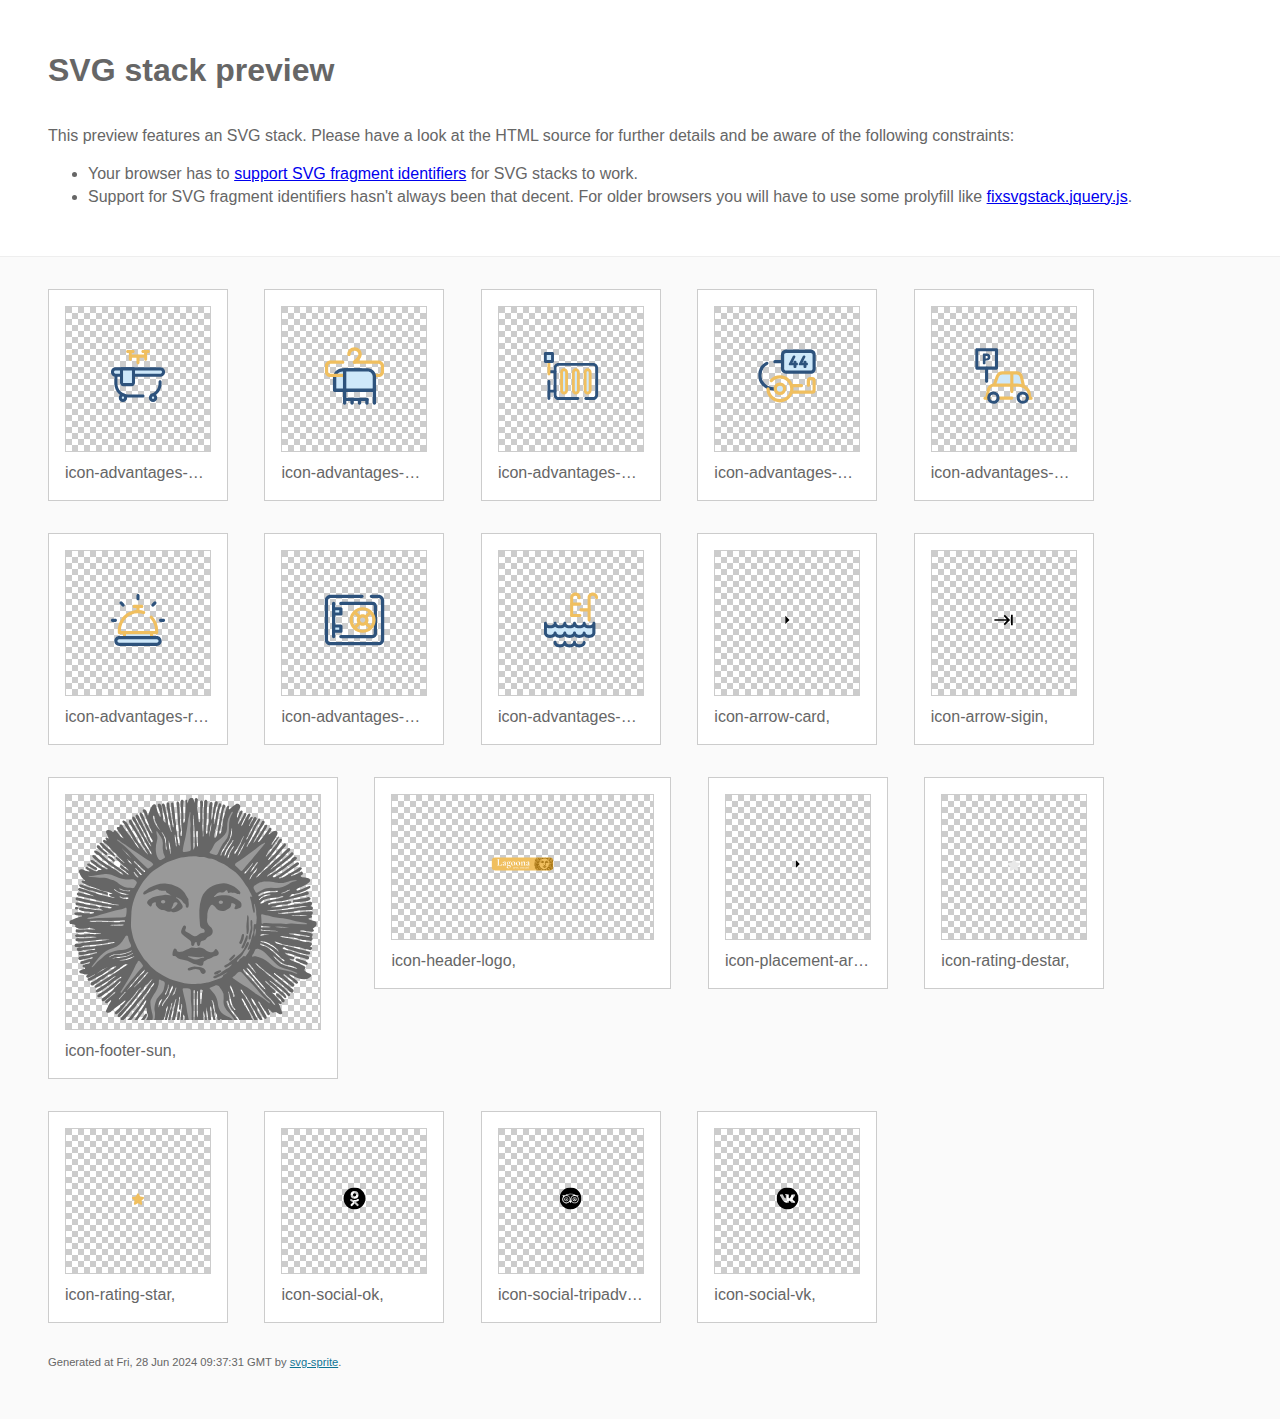
<file: assets/images/sprite.stack.html>
<!doctype html>
<html lang="en">
    <head>
        <meta charset="utf-8">
        <title>SVG stack preview | svg-sprite</title>
        <style>
            body {
                padding: 0;
                margin: 0;
                color: #666;
                background: #fafafa;
                font-family: Arial, Helvetica, sans-serif;
                font-size: 1em;
                line-height: 1.4;
            }

            header {
                display: block;
                padding: 3em 3em 2em;
                background-color: #fff;
            }

            header p {
                margin: 2em 0 0;
            }

            section {
                border-top: 1px solid #eee;
                padding: 2em 3em 0;
            }

            section ul {
                margin: 0;
                padding: 0;
            }

            section li {
                display: inline-block;
                background-color: #fff;
                position: relative;
                margin: 0 2em 2em 0;
                vertical-align: top;
                border: 1px solid #ccc;
                padding: 1em 1em 3em;
                cursor: default;
            }

            .icon-box {
                margin: 0;
                width: 144px;
                height: 144px;
                position: relative;
                background: #ccc url("data:image/svg+xml,%3Csvg xmlns='http://www.w3.org/2000/svg' width='12' height='12'%3E%3Cpath fill='%23fff' d='M6 0h6v6H6zM0 6h6v6H0z'/%3E%3C/svg%3E") top left repeat;
                border: 1px solid #ccc;
                display: table-cell;
                vertical-align: middle;
                text-align: center;
            }

            .icon {
                display: inline-block;
            }

            h1 {
                margin-top: 0;
            }

            h2 {
                margin: 0;
                padding: 0;
                font-size: 1em;
                font-weight: 400;
                white-space: nowrap;
                overflow: hidden;
                text-overflow: ellipsis;
                position: absolute;
                left: 1em;
                right: 1em;
                bottom: 1em;
            }

            footer {
                display: block;
                margin: 0;
                padding: 0 3em 3em;
            }

            footer p {
                margin: 0;
                font-size: .7em;
            }

            footer a {
                color: #0f7595;
                margin-left: 0;
            }
        </style>

<!--
Sprite shape dimensions
====================================================================================================
You will need to set the sprite shape dimensions via CSS when you use them as stack SVGs, otherwise
they would become a huge 100% in size. You may use the following dimension classes for doing so.
They might well be outsourced to an external stylesheet of course.
-->

<style>
 .svg-icon-advantages-bathtub-dims { width: 64px; height: 66px; }
 .svg-icon-advantages-hanger-dims { width: 67px; height: 66px; }
 .svg-icon-advantages-heating-dims { width: 64px; height: 66px; }
 .svg-icon-advantages-hotel-key-dims { width: 66px; height: 66px; }
 .svg-icon-advantages-parking-dims { width: 66px; height: 66px; }
 .svg-icon-advantages-reception-dims { width: 64px; height: 66px; }
 .svg-icon-advantages-security-box-dims { width: 67px; height: 66px; }
 .svg-icon-advantages-swimming-pool-dims { width: 64px; height: 66px; }
 .svg-icon-arrow-card-dims { width: 11px; height: 18px; }
 .svg-icon-arrow-sigin-dims { width: 24px; height: 24px; }
 .svg-icon-footer-sun-dims { width: 254px; height: 228px; }
 .svg-icon-header-logo-dims { width: 261px; height: 54px; }
 .svg-icon-placement-arrow-dims { width: 10px; height: 18px; }
 .svg-icon-rating-destar-dims { width: 14px; height: 14px; }
 .svg-icon-rating-star-dims { width: 14px; height: 14px; }
 .svg-icon-social-ok-dims { width: 25px; height: 25px; }
 .svg-icon-social-tripadvisor-dims { width: 25px; height: 25px; }
 .svg-icon-social-vk-dims { width: 25px; height: 25px; }
</style>

<!--
====================================================================================================
-->

    </head>
    <body>
        <header>
            <h1>SVG stack preview</h1>
            <p>This preview features an SVG stack. Please have a look at the HTML source for further details and be aware of the following constraints:</p>
            <ul>
                <li>Your browser has to <a href="https://caniuse.com/svg-fragment" target="_blank" rel="noopener noreferrer">support SVG fragment identifiers</a> for SVG stacks to work.</li>
                <li>Support for SVG fragment identifiers hasn't always been that decent. For older browsers you will have to use some prolyfill like <a href="https://github.com/preciousforever/SVG-Stacker/blob/master/fixsvgstack.jquery.js" target="_blank" rel="noopener noreferrer">fixsvgstack.jquery.js</a>.</li>
            </ul>
        </header>
        <section>

<!--
SVG stack
====================================================================================================
These SVG images make use of fragment identifiers (IDs) to reference certain portions of the
external sprite. By default, all shapes inside the sprite are hidden by CSS. The `:target` pseudo
selector is used to show the very shape that is referenced by the fragment identifier.
-->

            <ul>

             <li title="icon-advantages-bathtub">
                    <div class="icon-box">
                        <img src="sprite.svg#icon-advantages-bathtub" class="svg-icon-advantages-bathtub-dims" alt="icon-advantages-bathtub">
                    </div>
                    <h2>icon-advantages-bathtub, </h2>
                </li>
             <li title="icon-advantages-hanger">
                    <div class="icon-box">
                        <img src="sprite.svg#icon-advantages-hanger" class="svg-icon-advantages-hanger-dims" alt="icon-advantages-hanger">
                    </div>
                    <h2>icon-advantages-hanger, </h2>
                </li>
             <li title="icon-advantages-heating">
                    <div class="icon-box">
                        <img src="sprite.svg#icon-advantages-heating" class="svg-icon-advantages-heating-dims" alt="icon-advantages-heating">
                    </div>
                    <h2>icon-advantages-heating, </h2>
                </li>
             <li title="icon-advantages-hotel-key">
                    <div class="icon-box">
                        <img src="sprite.svg#icon-advantages-hotel-key" class="svg-icon-advantages-hotel-key-dims" alt="icon-advantages-hotel-key">
                    </div>
                    <h2>icon-advantages-hotel-key, </h2>
                </li>
             <li title="icon-advantages-parking">
                    <div class="icon-box">
                        <img src="sprite.svg#icon-advantages-parking" class="svg-icon-advantages-parking-dims" alt="icon-advantages-parking">
                    </div>
                    <h2>icon-advantages-parking, </h2>
                </li>
             <li title="icon-advantages-reception">
                    <div class="icon-box">
                        <img src="sprite.svg#icon-advantages-reception" class="svg-icon-advantages-reception-dims" alt="icon-advantages-reception">
                    </div>
                    <h2>icon-advantages-reception, </h2>
                </li>
             <li title="icon-advantages-security-box">
                    <div class="icon-box">
                        <img src="sprite.svg#icon-advantages-security-box" class="svg-icon-advantages-security-box-dims" alt="icon-advantages-security-box">
                    </div>
                    <h2>icon-advantages-security-box, </h2>
                </li>
             <li title="icon-advantages-swimming-pool">
                    <div class="icon-box">
                        <img src="sprite.svg#icon-advantages-swimming-pool" class="svg-icon-advantages-swimming-pool-dims" alt="icon-advantages-swimming-pool">
                    </div>
                    <h2>icon-advantages-swimming-pool, </h2>
                </li>
             <li title="icon-arrow-card">
                    <div class="icon-box">
                        <img src="sprite.svg#icon-arrow-card" class="svg-icon-arrow-card-dims" alt="icon-arrow-card">
                    </div>
                    <h2>icon-arrow-card, </h2>
                </li>
             <li title="icon-arrow-sigin">
                    <div class="icon-box">
                        <img src="sprite.svg#icon-arrow-sigin" class="svg-icon-arrow-sigin-dims" alt="icon-arrow-sigin">
                    </div>
                    <h2>icon-arrow-sigin, </h2>
                </li>
             <li title="icon-footer-sun">
                    <div class="icon-box">
                        <img src="sprite.svg#icon-footer-sun" class="svg-icon-footer-sun-dims" alt="icon-footer-sun">
                    </div>
                    <h2>icon-footer-sun, </h2>
                </li>
             <li title="icon-header-logo">
                    <div class="icon-box">
                        <img src="sprite.svg#icon-header-logo" class="svg-icon-header-logo-dims" alt="icon-header-logo">
                    </div>
                    <h2>icon-header-logo, </h2>
                </li>
             <li title="icon-placement-arrow">
                    <div class="icon-box">
                        <img src="sprite.svg#icon-placement-arrow" class="svg-icon-placement-arrow-dims" alt="icon-placement-arrow">
                    </div>
                    <h2>icon-placement-arrow, </h2>
                </li>
             <li title="icon-rating-destar">
                    <div class="icon-box">
                        <img src="sprite.svg#icon-rating-destar" class="svg-icon-rating-destar-dims" alt="icon-rating-destar">
                    </div>
                    <h2>icon-rating-destar, </h2>
                </li>
             <li title="icon-rating-star">
                    <div class="icon-box">
                        <img src="sprite.svg#icon-rating-star" class="svg-icon-rating-star-dims" alt="icon-rating-star">
                    </div>
                    <h2>icon-rating-star, </h2>
                </li>
             <li title="icon-social-ok">
                    <div class="icon-box">
                        <img src="sprite.svg#icon-social-ok" class="svg-icon-social-ok-dims" alt="icon-social-ok">
                    </div>
                    <h2>icon-social-ok, </h2>
                </li>
             <li title="icon-social-tripadvisor">
                    <div class="icon-box">
                        <img src="sprite.svg#icon-social-tripadvisor" class="svg-icon-social-tripadvisor-dims" alt="icon-social-tripadvisor">
                    </div>
                    <h2>icon-social-tripadvisor, </h2>
                </li>
             <li title="icon-social-vk">
                    <div class="icon-box">
                        <img src="sprite.svg#icon-social-vk" class="svg-icon-social-vk-dims" alt="icon-social-vk">
                    </div>
                    <h2>icon-social-vk, </h2>
                </li>
         </ul>

<!--
====================================================================================================
-->

        </section>
        <footer>
            <p>Generated at Fri, 28 Jun 2024 09:37:31 GMT by <a href="https://github.com/svg-sprite/svg-sprite" target="_blank" rel="noopener noreferrer">svg-sprite</a>.</p>
        </footer>
    </body>
</html>
</file>
